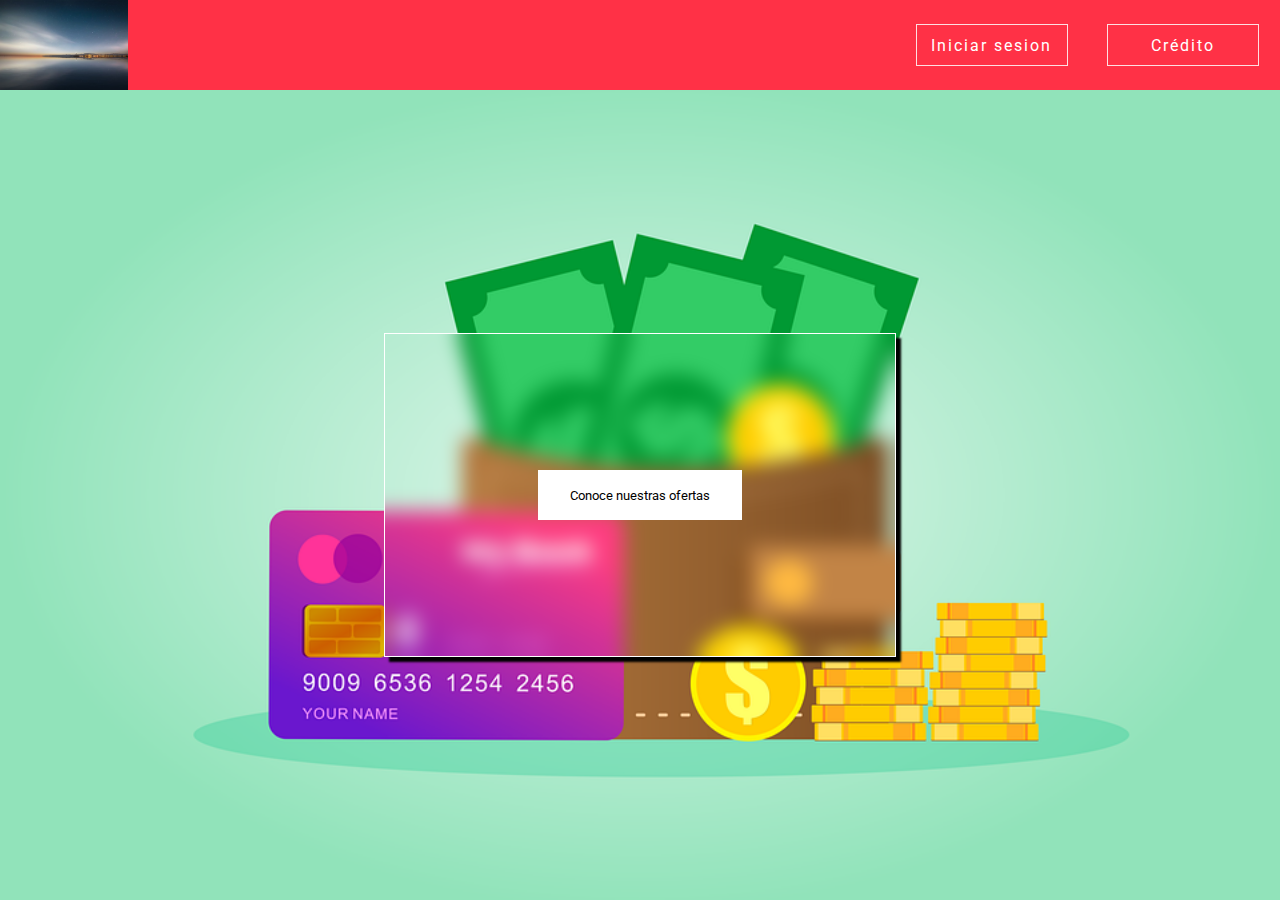
<file: Clase 5/index.html>
<!DOCTYPE html>
<html lang="en">
<head>
    <meta charset="UTF-8">
    <meta name="viewport" content="width=device-width, initial-scale=1.0">
    <link rel="stylesheet" href="./views/public/css/index.css">
    <title>Document</title>
</head>
<body>
    <header class="header">
        <img class="header__logo" src="/Clase 5/views/public/img/logo.jpg.jpg" alt="Logo">
        <nav class="header__menu">
            <a class="header__menu__enlace" href="/Clase 5/views/pages/viewUsuario.html">Iniciar sesion</a>
            <a class="header__menu__enlace" href="/Clase 5/views/pages/viewCredito.html">Crédito</a>
        </nav>
    </header>
    <main class="content">
        <form class="content__form" action="">
            <button type="button">Conoce nuestras ofertas</button>
        </form>
    </main>
</body>
</html>
</file>
<file: Clase 5/views/public/css/index.css>
@import url('https://fonts.googleapis.com/css2?family=Roboto:ital,wght@0,100;0,300;0,400;0,500;0,700;0,900;1,100;1,300;1,400;1,500;1,700;1,900&display=swap');

*{
    box-sizing: border-box;
    padding: 0;
    margin: 0;
    font-family:"Roboto", sans-serif;
}

body{
    width: 100%;
    height: 100vh;
    min-height: 100vh;
}

.header{
    width: 100%;
    height: 10%;
    background-color: #ff3146;
    display: flex;
    justify-content: space-between;
    align-items: center;
}

.header__logo{
    height: 100%;
    width: 10%;
    object-fit: cover;
}

.header__menu{
    width: 85%;
    display: flex;
    justify-content: flex-end;
    align-items: center;
    gap: 20px;
}

.header__menu__enlace{
    color: white;
    text-decoration: none;
    letter-spacing: 2px;
    margin-right: 2%;
    display: flex;
    align-items: center;
    justify-content: center;
    width: 150px;
    height: 40px;
    outline: 1px solid #ffdfe2;
    position: relative;
    z-index: 1;
}

.header__menu__enlace::before,
.header__menu__enlace::after{
    position: absolute;
    content: '';
    z-index: -1;
    top: 0;
    left: 0;
    width: 0%;
    height: 100%;    
}

.header__menu__enlace:hover::before{
    width: 100%;
    transition: ease-in-out all 0.5s;
    background-color: #ffc4ca;
}
.header__menu__enlace:hover::after{
    width: 100%;
    transition: ease-in-out all 0.8s;
    background-color: #ff6272;
}

.content{
    width: 100%;
    height: 90%;
    display: flex;
    justify-content: center;
    align-items: center;
    background-image: url(../img/credito.png);
    background-position: center center;
    background-size: cover;
    background-repeat: no-repeat;
}

.content__form{
    height: 40%;
    width: 40%;
    display: inherit;
    align-items: inherit;
    justify-content: inherit;
    backdrop-filter: blur(10px);
    border: solid 1px white;
    box-shadow: 5px 5px 2px black;
}

.content__form button{
    width: 40%;
    height: 50px;
    border: none;
    background-color: white;
    cursor: pointer;
    position: relative;
    z-index: 1;
}

.content__form button::before{
    position: absolute;
    z-index: -1;
    content: '';
    width: 100%;
    height: 0%;
    top: 0;
    left: 0;
    transition: ease-in-out all 0.6s;
}

.content__form button:hover::before{
    height: 100%;
    transition: ease-in-out all 0.6s;
    background-color: #ffc4ca;
}
</file>
